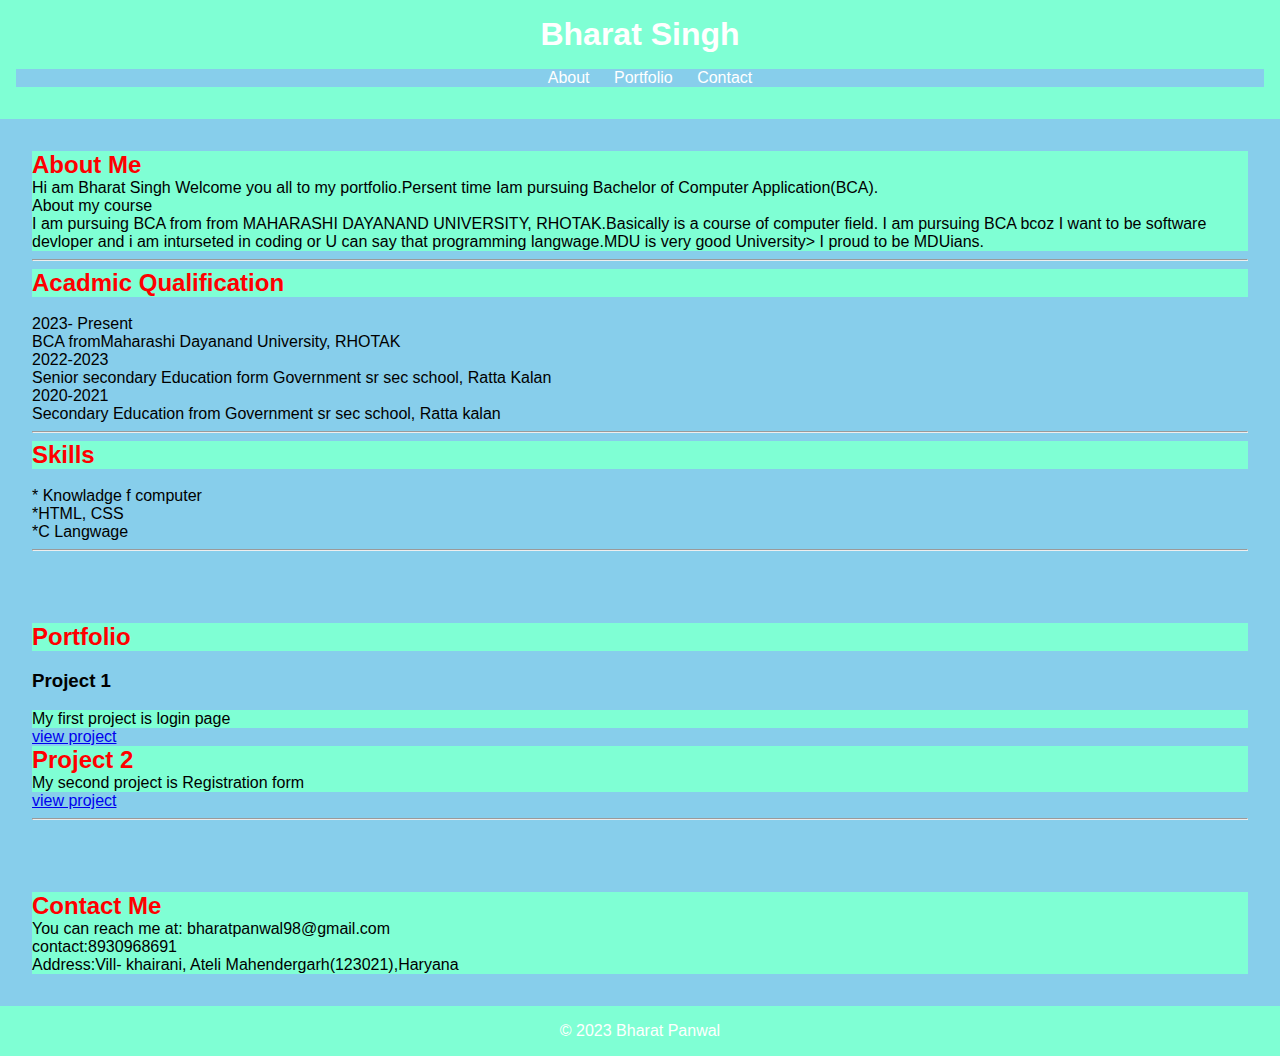
<file: index.html>
<!DOCTYPE html>
<html lang="en">
<head>
    <meta charset="UTF-8">
    <meta name="viewport" content="width=device-width, initial-scale=1.0">
    <link rel="stylesheet" href="bharat.css">
    <title>Your Portfolio</title>
</head>
<body>
    <header>
        <h1>Bharat Singh</h1>
        <nav>
            <ul>
                <li><a href="#about">About</a></li>
                <li><a href="#portfolio">Portfolio</a></li>
                <li><a href="#contact">Contact</a></li>
            </ul>
        </nav>
    </header>

    <section id="about">
        <h2>About Me</h2>
        <p>Hi am Bharat Singh Welcome you all to my portfolio.Persent time Iam pursuing Bachelor of Computer Application(BCA). <br>
            About my course <br>
            I am pursuing BCA from from MAHARASHI DAYANAND UNIVERSITY, RHOTAK.Basically is a course of computer field. I am pursuing BCA bcoz I want to be software devloper and i am inturseted in coding or U can say that programming langwage.MDU is very good University> I proud to be MDUians. <br>
            <hr>
             <h2> Acadmic Qualification </h2><br>
            2023- Present <br>


            BCA fromMaharashi Dayanand University, RHOTAK <br>
            2022-2023 <br>
            Senior secondary Education form Government sr sec school, Ratta Kalan <br>
            2020-2021 <br>
            Secondary Education from Government sr sec school, Ratta kalan <br><hr>
        </p><h2>Skills </h2><br>
        * Knowladge f computer <br>
    *HTML, CSS <br>
    *C Langwage <hr>

    </section>

    <section id="portfolio">
        <h2>Portfolio</h2>
        <h3>Project 1</h3>
        <p>My first project is login page</p>
        <a href="bh.html">view project</a>
        <h2>Project 2</h2>
        <p>My second project is Registration form</p>
        <a href="r.html">view project</a>
        
        <!-- Add your portfolio projects here --><hr>
    </section>

    <section id="contact">
        <h2>Contact Me</h2>
        <p>You can reach me at: bharatpanwal98@gmail.com<br>contact:8930968691 <br>Address:Vill- khairani, Ateli Mahendergarh(123021),Haryana </p>
    </section>

    <footer>
        <p>&copy; 2023 Bharat Panwal</p>
    </footer>
</body>
</html>
</file>
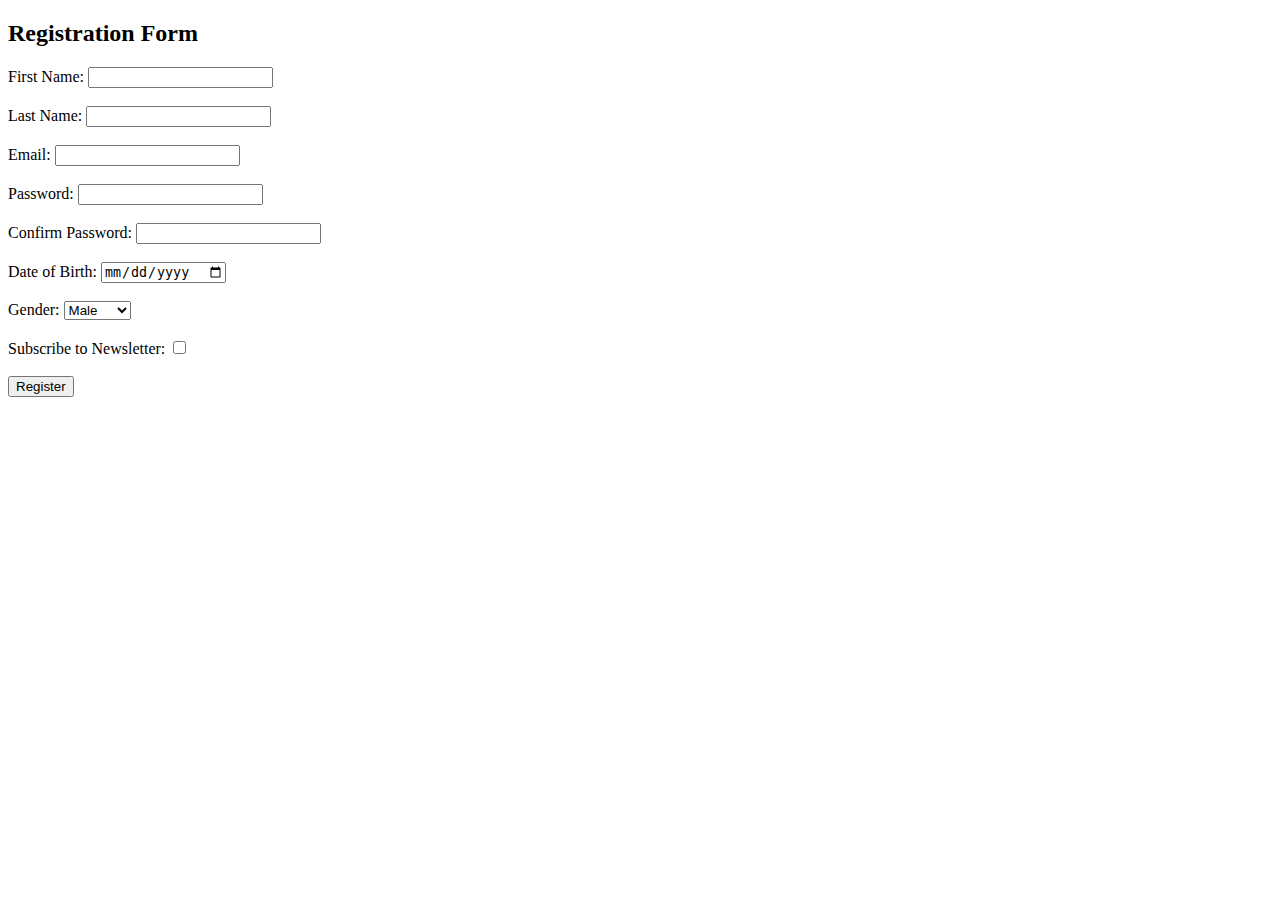
<file: r.html>
<!DOCTYPE html>
<html>
<head>
    <title>Registration Form</title>
</head>
<body>

<h2>Registration Form</h2>

<form action="process_registration.php" method="post">
    <label for="first_name">First Name:</label>
    <input type="text" id="first_name" name="first_name" required><br><br>

    <label for="last_name">Last Name:</label>
    <input type="text" id="last_name" name="last_name" required><br><br>

    <label for="email">Email:</label>
    <input type="email" id="email" name="email" required><br><br>

    <label for="password">Password:</label>
    <input type="password" id="password" name="password" required><br><br>

    <label for="confirm_password">Confirm Password:</label>
    <input type="password" id="confirm_password" name="confirm_password" required><br><br>

    <label for="birthdate">Date of Birth:</label>
    <input type="date" id="birthdate" name="birthdate"><br><br>

    <label for="gender">Gender:</label>
    <select id="gender" name="gender">
        <option value="male">Male</option>
        <option value="female">Female</option>
        <option value="other">Other</option>
    </select><br><br>

    <label for="newsletter">Subscribe to Newsletter:</label>
    <input type="checkbox" id="newsletter" name="newsletter" value="yes"><br><br>

    <input type="submit" value="Register">
</form>

</body>
</html>
</file>
<file: bharat.css>
/* Reset some default styles */
*{
    background-color:skyblue;
}
h2{
    color: red;
}
body, h1, h2, p {
    margin: 0;
    padding: 0;
    background-color: aquamarine;
}

body {
    font-family: Arial, sans-serif;
    background-color: aquamarine;
}

header {
    background-color: #333;
    color: #fff;
    text-align: center;
    padding: 1rem;
    background-color: aquamarine;
}

nav ul {
    list-style: none;
}

nav ul li {
    display: inline;
    margin-right: 20px;
}

nav a {
    text-decoration: none;
    color: #fff;
}

section {
    padding: 2rem;
}

footer {
    background-color:aquamarine;
    color: #fff;
    text-align: center;
    padding: 1rem;
}

/* Add more styles as needed */
</file>
